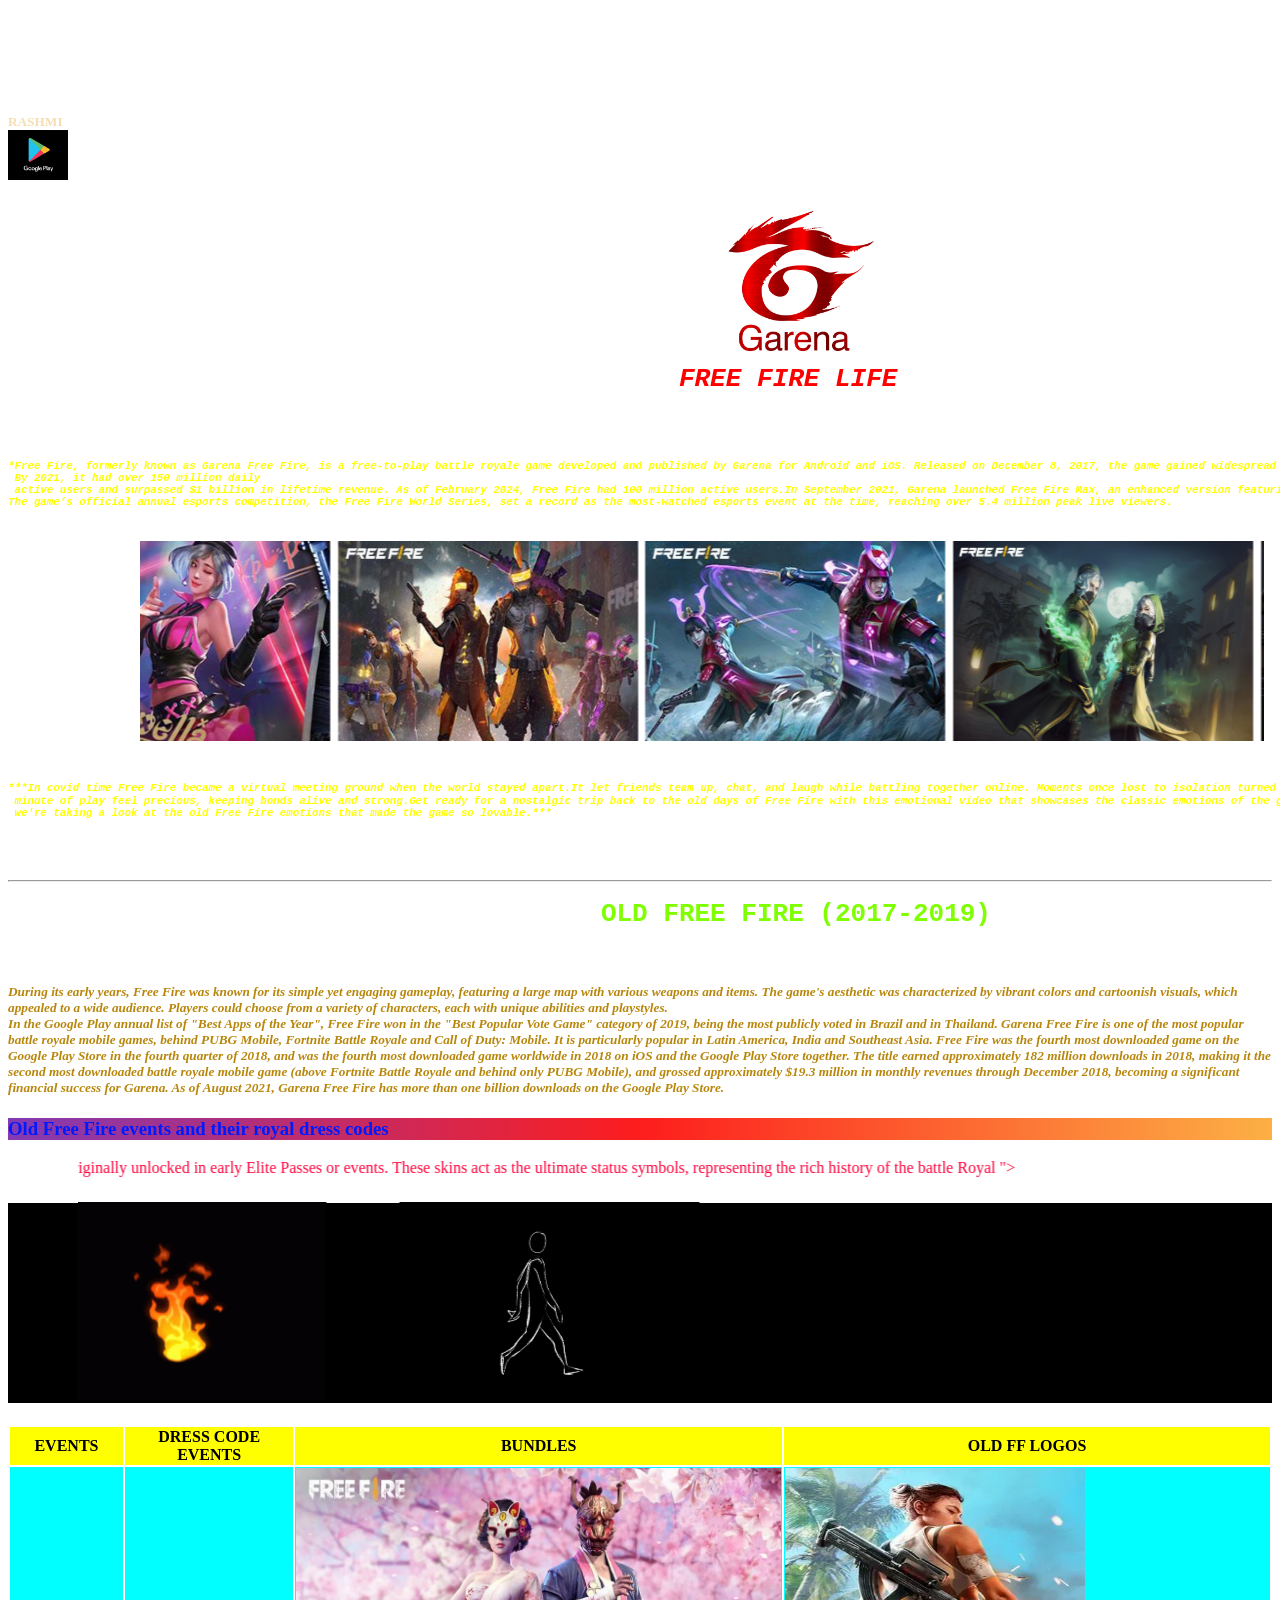
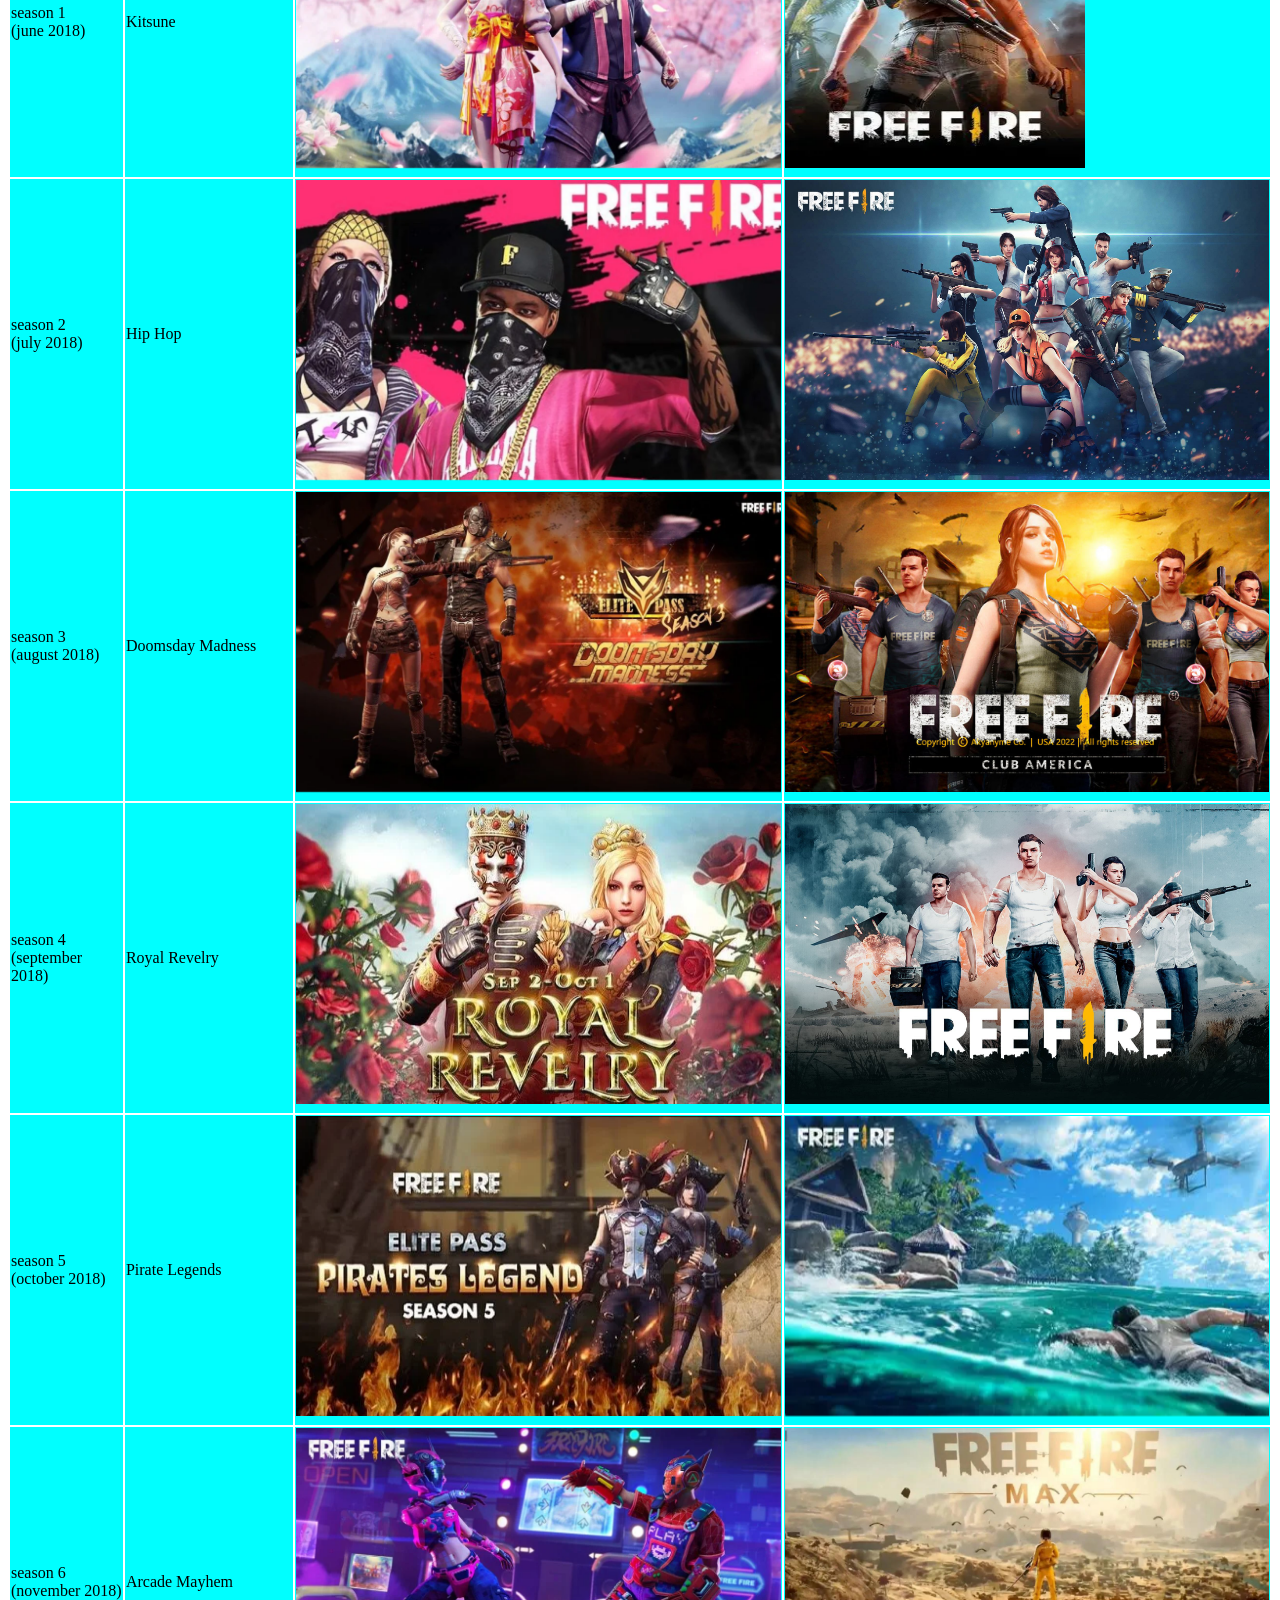
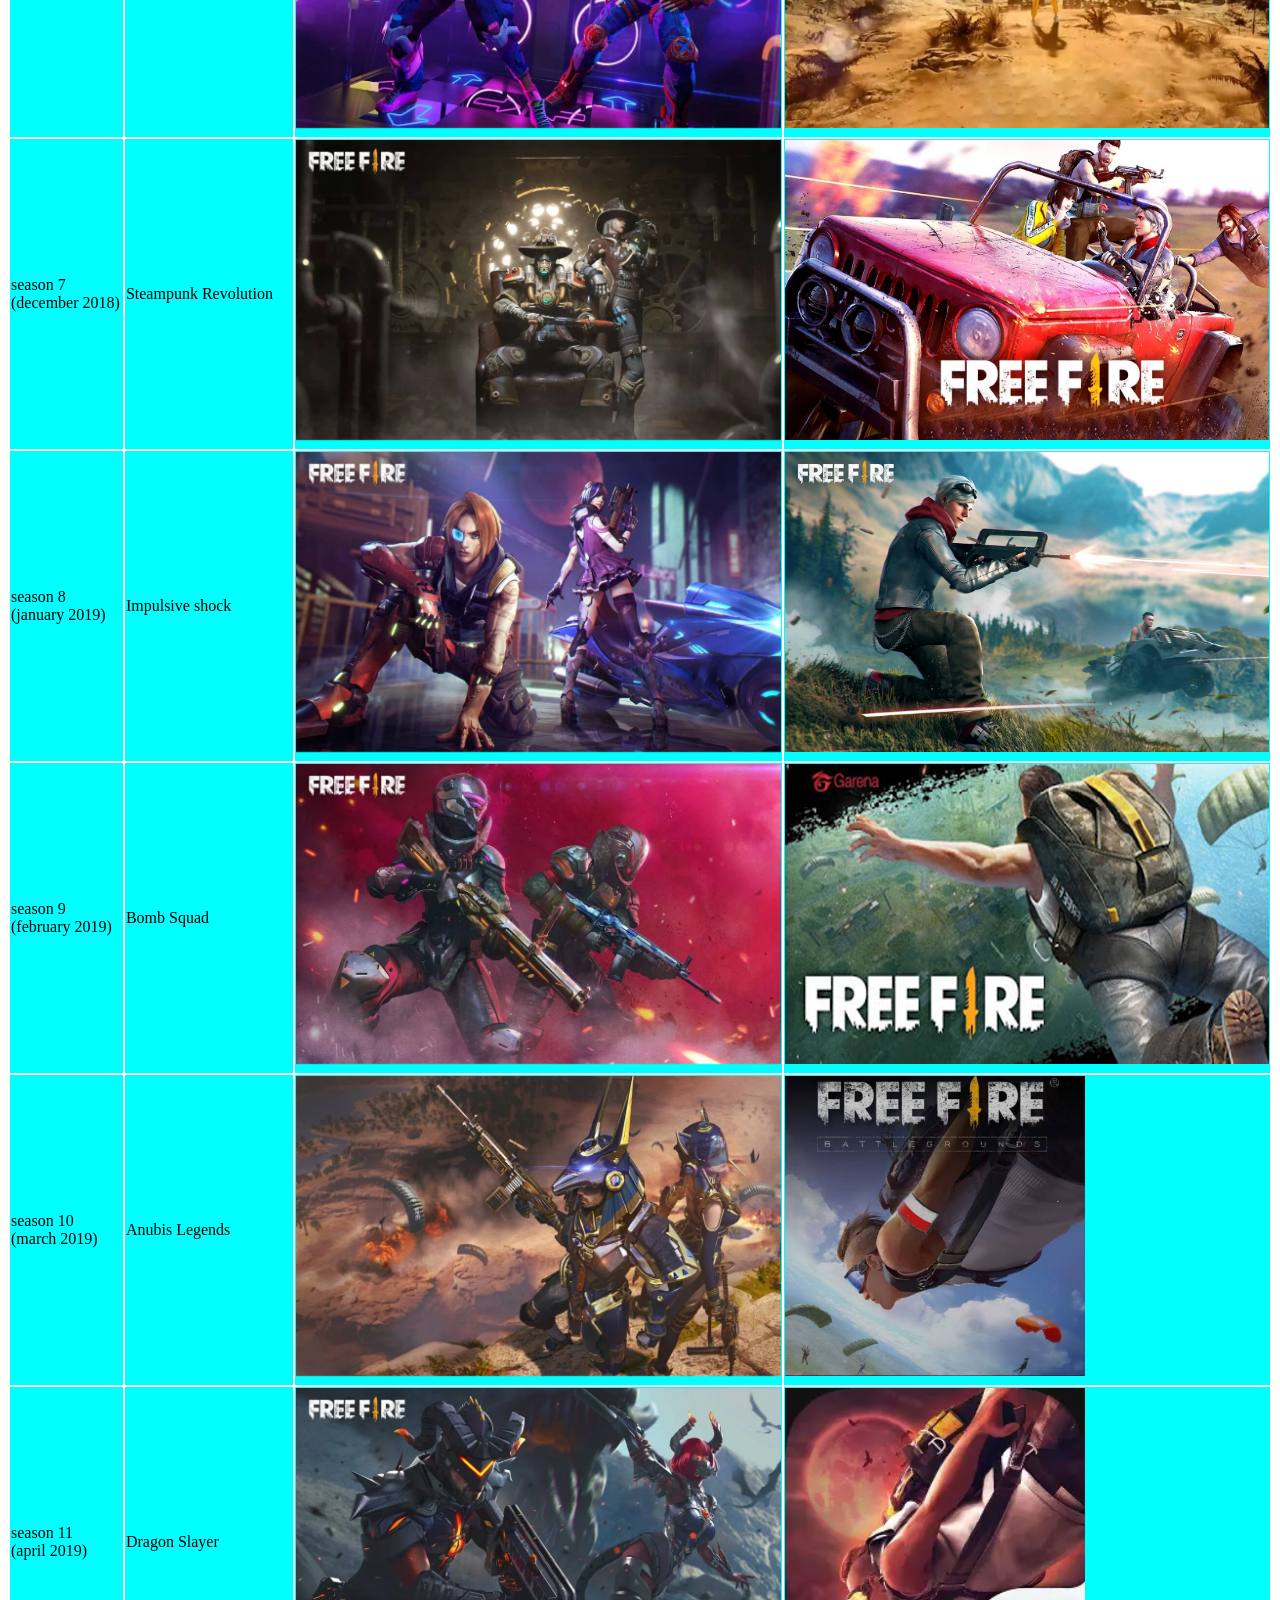
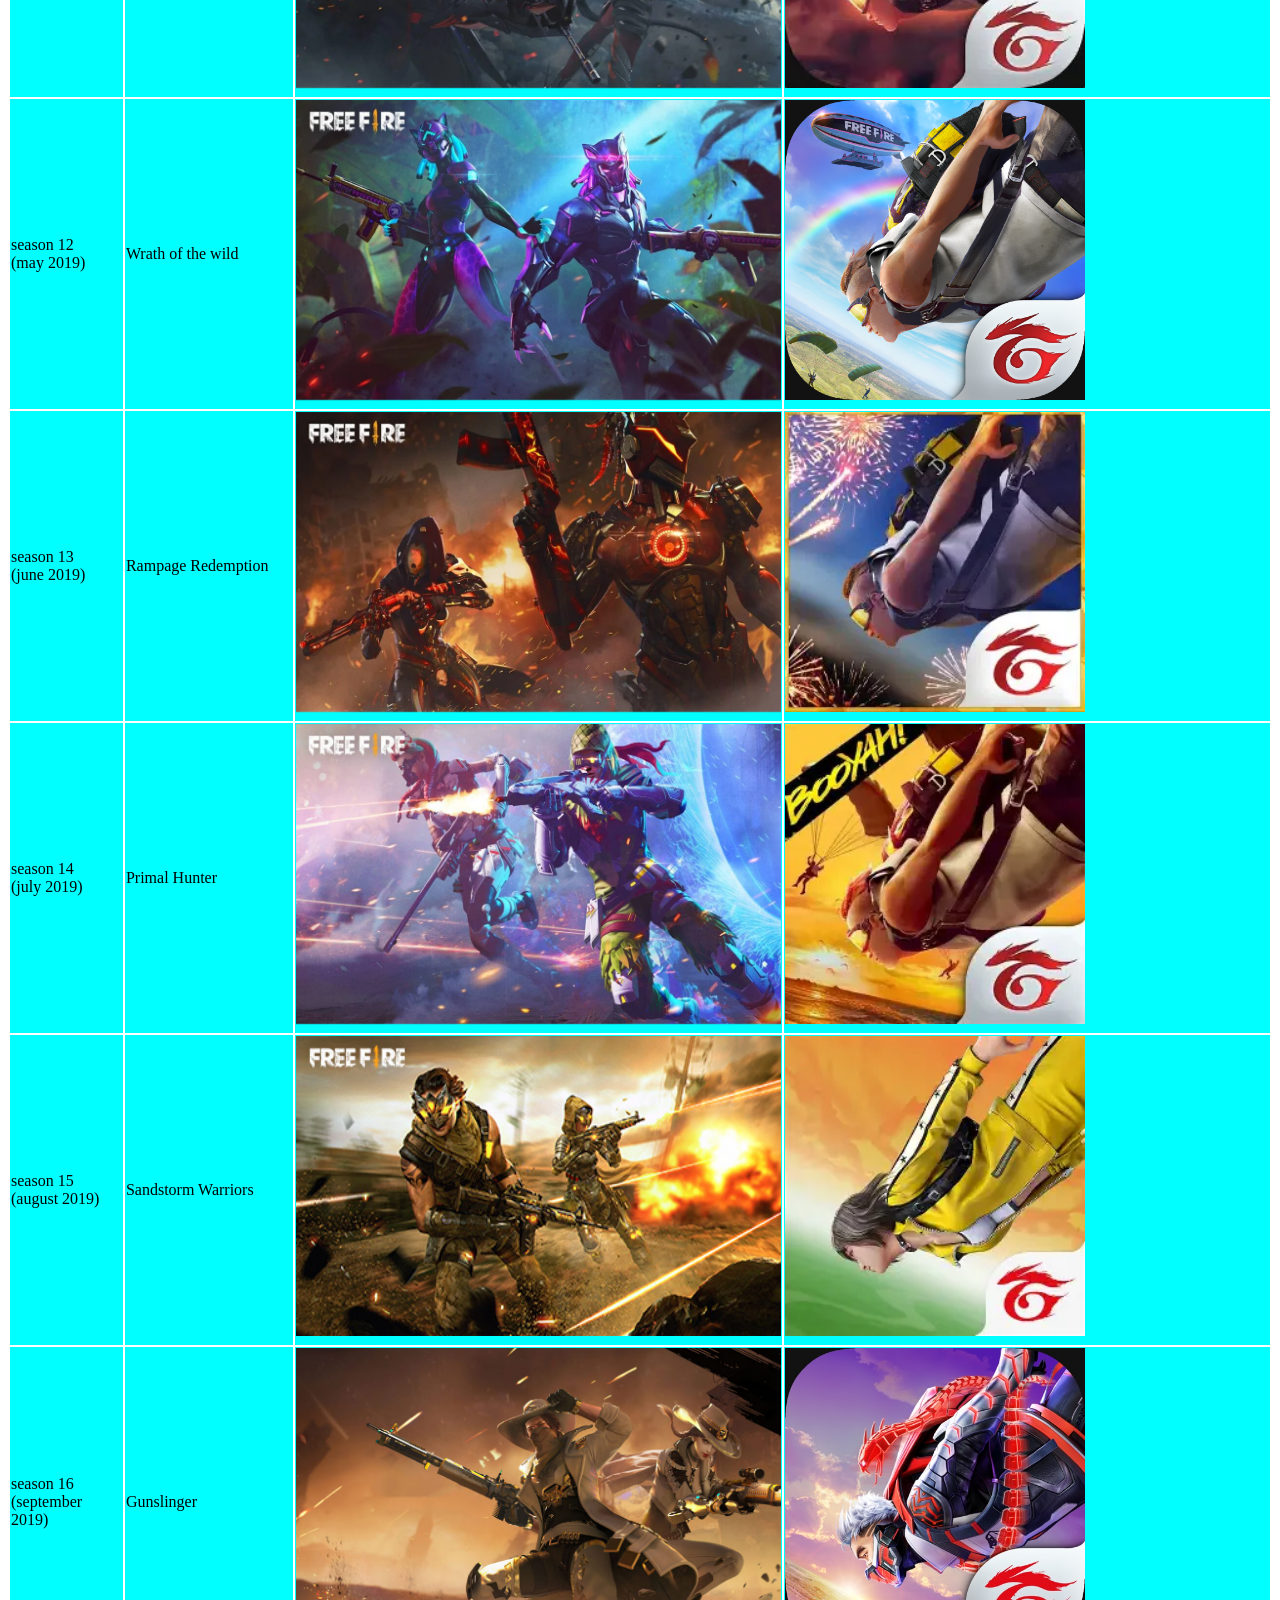
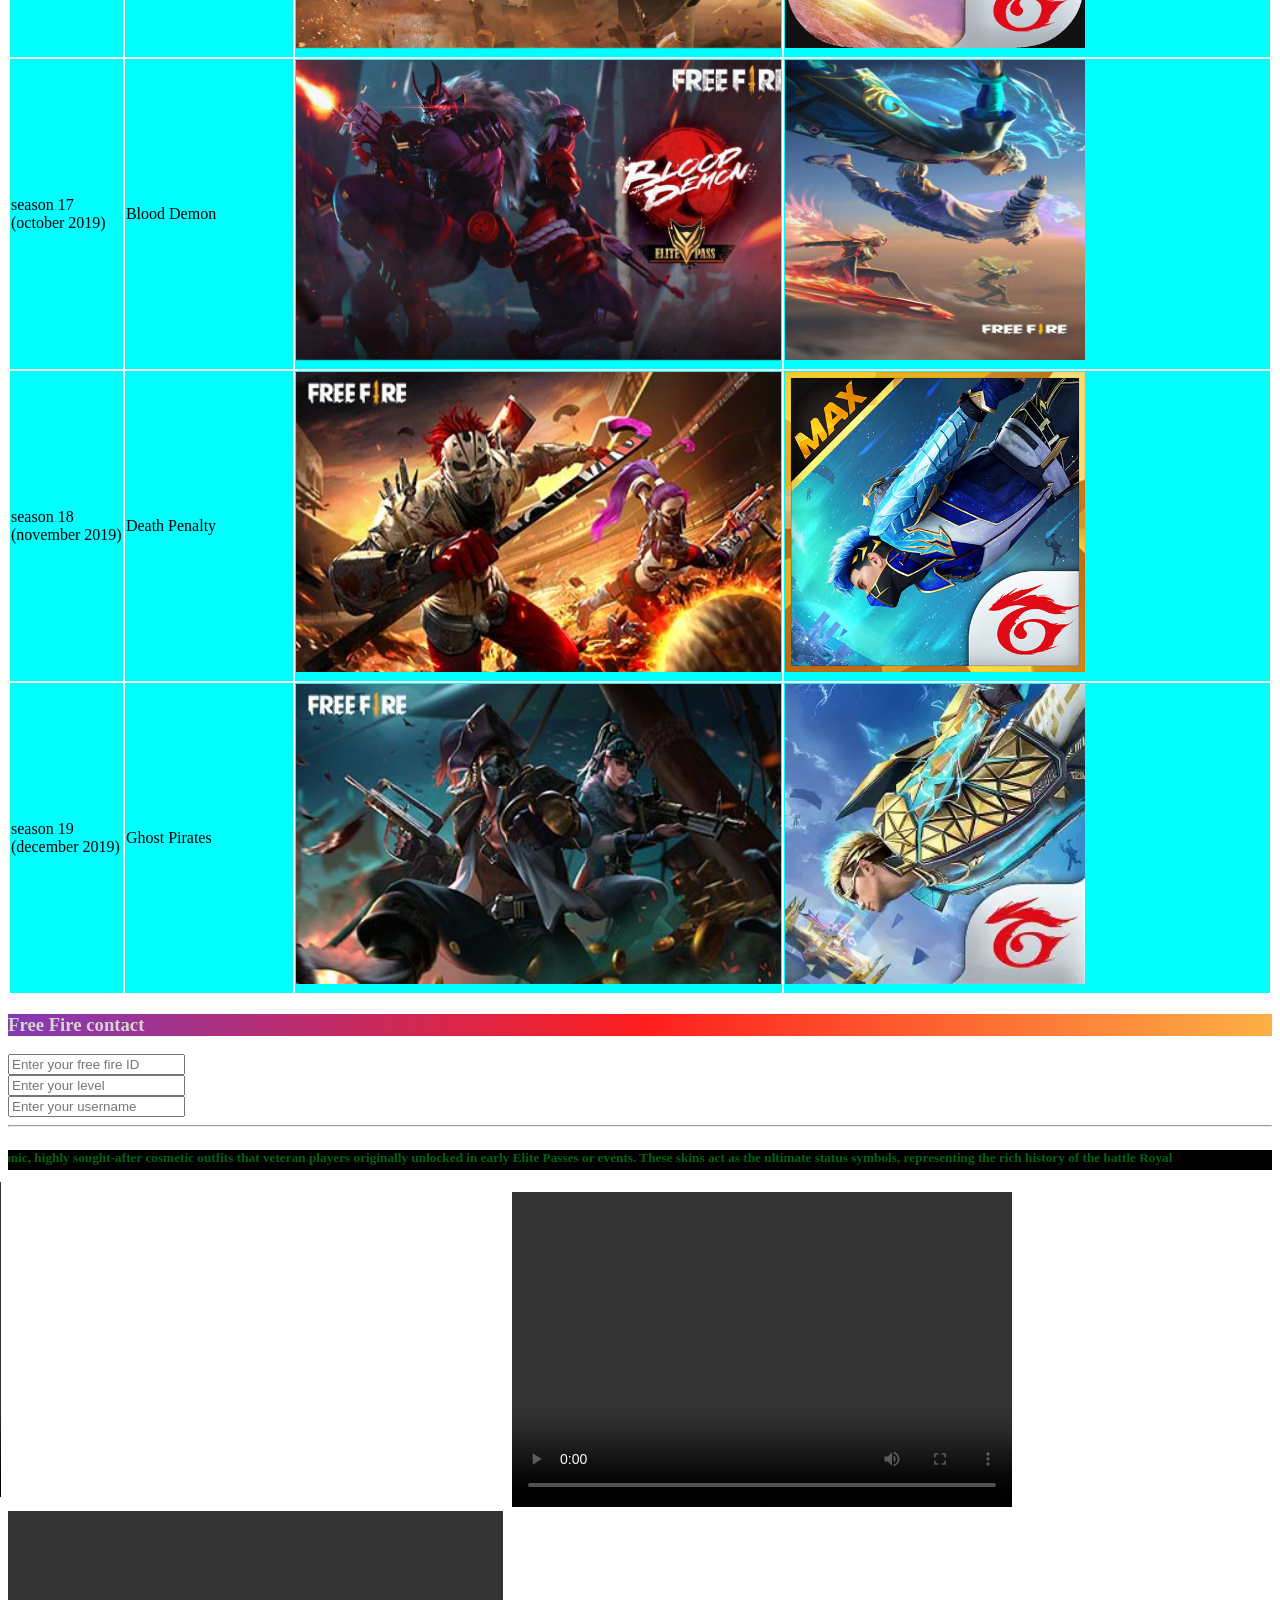
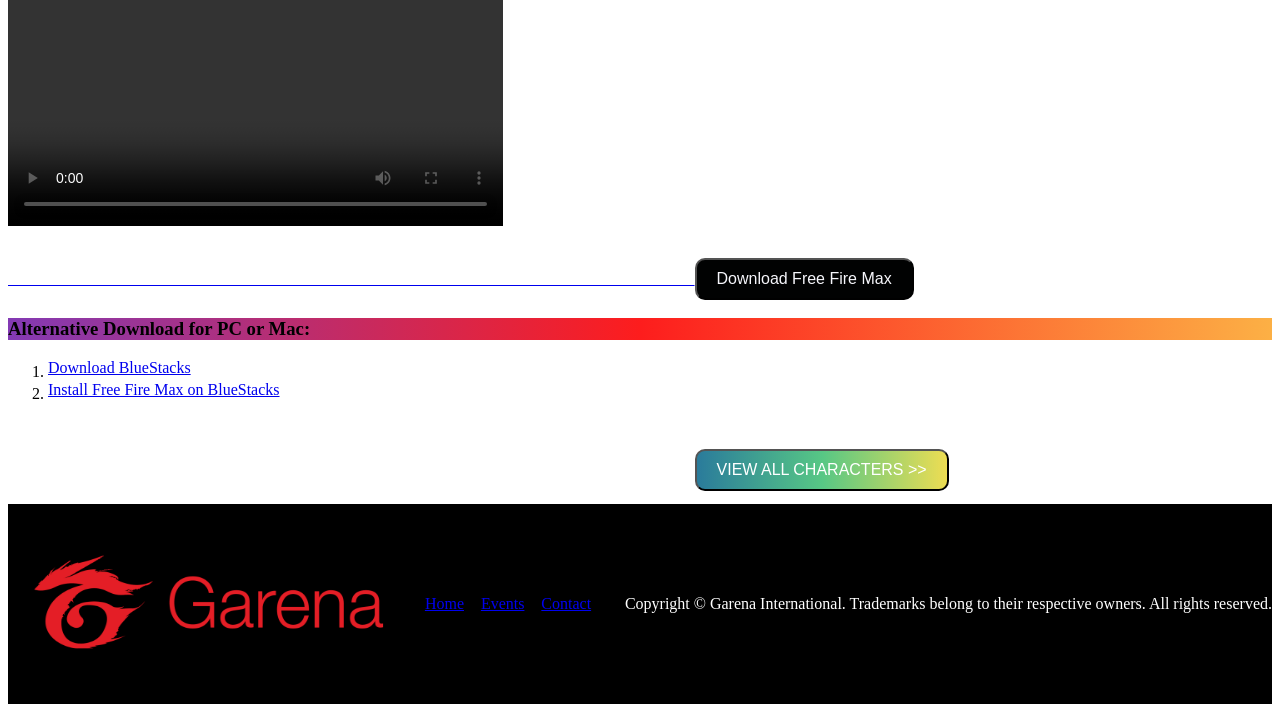
<file: index.html>
<!DOCTYPE html>
<!-- saved from url=(0060)file:///C:/Users/rashm/OneDrive/Desktop/portfolio/index.html -->
<html lang="en"><head><meta http-equiv="Content-Type" content="text/html; charset=UTF-8">
    
    <meta name="viewport" content="width=device-width, initial-scale=1.0">
    <title>PROJECT FREE FIRE</title>
    <link rel="icon" href="file:///C:/Users/rashm/OneDrive/Desktop/portfolio/favicon.ico" type="image/x-icon">
    <link rel="stylesheet" href="./index_files/style.css">



  
    <marquee scrollamount="30" direction="right" bgcolor="transparent" hspace="70"><h1>
WELCOME TO MY WORLD
    </h1></marquee>
    <br>
    <h5 style="color: wheat;">RASHMI<br><a href="https://play.google.com/store/apps/details?id=com.dts.freefiremax"><img src="./index_files/google-play-logo-symbol-with-name-design-software-mobile-illustration-with-black-background-free-vector.jpg" alt="RASHMI" width="60" height="50"></a></h5>
    <pre><h1><i style="color:red;">                                              <img src="./index_files/garena-logo.png" alt="Garena" height="150">
                                           FREE FIRE LIFE</i></h1>
                                     <p><i></i></p><h5><i style="color:yellow;">*Free Fire, formerly known as Garena Free Fire, is a free-to-play battle royale game developed and published by Garena for Android and iOS. Released on December 8, 2017, the game gained widespread popularity, becoming the most downloaded mobile game globally in 2019.<br> By 2021, it had over 150 million daily<br> active users and surpassed $1 billion in lifetime revenue. As of February 2024, Free Fire had 100 million active users.In September 2021, Garena launched Free Fire Max, an enhanced version featuring improved graphics, lighting, and sound effects.<br>The game’s official annual esports competition, the Free Fire World Series, set a record as the most-watched esports event at the time, reaching over 5.4 million peak live viewers.</i></h5><p></p>
        <marquee scrollamount="30" behavior="scroll" direction="right" loop="infinite" bgcolor="transparent" hspace="70">
            <img src="./index_files/free-fire-joker-in-different-suits-yu8fsocr8zz4i1sp.jpg" alt="Free Fire" width="300" height="200">
            <img src="./index_files/220cd00d9f9a91b12e52af9fc8f54aba.jpg" alt="Free Fire" width="300" height="200">
            <img src="./index_files/aa959aa3d8790d3a44f7f20f16adfa01.jpg" alt="Free Fire" width="300" height="200">
            <img src="./index_files/2cfe37611359110b34361227c275a777.jpg" alt="Free Fire" width="300" height="200">
            <img src="./index_files/70908c1faddea33665bf17e5f102b857.jpg" alt="Free Fire" width="300" height="200">
            <img src="./index_files/7481f21d95bb6b7d70b013dbcb881c0a.jpg" alt="Free Fire" width="300" height="200">
            <img src="./index_files/c055c14781c742b1f9b1044e9abfd58e.jpg" alt="Free Fire" width="300" height="200">
            <img src="./index_files/30e4957daeae94ada3c9309b46a97f48.jpg" alt="Free Fire" width="300" height="200">
            <img src="./index_files/1b049660fb134fe5dcb1bb9332700733.jpg" alt="Free Fire" width="300" height="200">
            <img src="./index_files/5f1fdd04aa949a7e7f12810e9a8fd376.jpg" alt="Free Fire" width="300" height="200">
            <img src="./index_files/087ca4537a74ebdb97086e1db04fc6d0.jpg" alt="Free Fire" width="300" height="200">
            <img src="./index_files/91ace3dea206b5b6a8ee041e976931b1.jpg" alt="Free Fire" width="300" height="200">
            <img src="./index_files/8ca0c0a52cd79c4d146ca06ef880a3e6.jpg" alt="Free Fire" width="300" height="200">
            <img src="./index_files/907be1f4937e8b7396bc63d4e902fb4c.jpg" alt="Free Fire" width="300" height="200">
            <img src="./index_files/71d9bfed300027c9566930dcae70dc0a.jpg" alt="Free Fire" width="300" height="200">
            <img src="./index_files/ba6376fbfb054fc4eefd0b884e7f8734.jpg" alt="Free Fire" width="300" height="200">
            <img src="./index_files/43c94c9b17fe438985c38026d4b1c139.jpg" alt="Free Fire" width="300" height="200">
            <img src="./index_files/7453ea780443879170795b83eedf99d3.jpg" alt="Free Fire" width="300" height="200">
            <img src="./index_files/85b75fedd20d7b1dad3b8f376c701abb.jpg" alt="Free Fire" width="300" height="200">
            <img src="./index_files/a67c6eac064c4c354dafa81372578a0b.jpg" alt="Free Fire" width="300" height="200">
            <img src="./index_files/5e6b46f31502785276da303cd77c021f.jpg" alt="Free Fire" width="300" height="200">
            <img src="./index_files/15fca0a20e7f498c37151b814dc6c031.jpg" alt="Free Fire" width="300" height="200">
            <img src="./index_files/158f85bf6cc64dfd4ed9e191f52a915b.jpg" alt="Free Fire" width="300" height="200">
        </marquee>
        <p><i></i></p><h5><i style="color: yellow;">***In covid time Free Fire became a virtual meeting ground when the world stayed apart.It let friends team up, chat, and laugh while battling together online. Moments once lost to isolation turned into thrilling shared adventures.It made every<br> minute of play feel precious, keeping bonds alive and strong.Get ready for a nostalgic trip back to the old days of Free Fire with this emotional video that showcases the classic emotions of the game. From the iconic 😭 to the heartbreaking 🥺,<br> we're taking a look at the old Free Fire emotions that made the game so lovable.***</i></h5><p></p>
     </pre>
    
    <hr>
    <pre><b><h1 style="color: chartreuse;">                                      OLD FREE FIRE (2017-2019)</h1>                                              </b></pre>
    <p><i></i></p><h5><i style="color: darkgoldenrod;">During its early years, Free Fire was known for its simple yet engaging gameplay, featuring a large map with various weapons and items. The game's aesthetic was characterized by vibrant colors and cartoonish visuals, which appealed to a wide audience. Players could choose from a variety of characters, each with unique abilities and playstyles.<br>
    In the Google Play annual list of "Best Apps of the Year", Free Fire won in the "Best Popular Vote Game" category of 2019, being the most publicly voted in Brazil and in Thailand.

Garena Free Fire is one of the most popular battle royale mobile games, behind PUBG Mobile, Fortnite Battle Royale and Call of Duty: Mobile. It is particularly popular in Latin America, India and Southeast Asia. Free Fire was the fourth most downloaded game on the Google Play Store in the fourth quarter of 2018, and was the fourth most downloaded game worldwide in 2018 on iOS and the Google Play Store together. The title earned approximately 182 million downloads in 2018, making it the second most downloaded battle royale mobile game (above Fortnite Battle Royale and behind only PUBG Mobile), and grossed approximately $19.3 million in monthly revenues through December 2018, becoming a significant financial success for Garena. As of August 2021, Garena Free Fire has more than one billion downloads on the Google Play Store.</i></h5><p></p>
<h3 style="color: rgb(0, 26, 255);">Old Free Fire events and their royal dress codes</h3>
<marquee scrollamount="30" direction="left" style="color: rgb(255, 0, 60);" bgcolor="transparent" hspace="70">
        Old bundles in Free Fire are iconic, highly sought-after cosmetic outfits that veteran players originally unlocked in early Elite Passes or events. These skins act as the ultimate status symbols, representing the rich history of the battle Royal "&gt;
    </marquee><h5 style="color: cornflowerblue;background: transparent;"><div><marquee scrollamount="12" direction="right" color="white" hspace="70" background="transparent"><img src="./index_files/wc001_orig.gif" alt="Free Fire" width="300" height="198"><img src="./index_files/fire-gif.gif" width="300" height="198"><img src="./index_files/free-fire-logo-fri-faer-garena-logotip-chernyi-fon-igra.webp" width="300" height="198"><img src="./index_files/fire-gif.gif" width="300" height="198"><img src="./index_files/wc001_orig.gif" alt="Free Fire" width="300" height="198"><img src="./index_files/fire-gif.gif" width="300" height="198"><img src="./index_files/free-fire-logo-fri-faer-garena-logotip-chernyi-fon-igra.webp" width="300" height="198"><img src="./index_files/fire-gif.gif" width="300" height="198"><img src="./index_files/wc001_orig.gif" alt="Free Fire" width="300" height="198"><img src="./index_files/fire-gif.gif" width="300" height="198"><img src="./index_files/free-fire-logo-fri-faer-garena-logotip-chernyi-fon-igra.webp" width="300" height="198"><img src="./index_files/fire-gif.gif" width="300" height="198">
        <img src="./index_files/wc001_orig.gif" alt="Free Fire" width="300" height="198" marqueebehavior="slide" scrollamount="40" direction="left" hspace="70" background="transparent">
</marquee></div></h5>
<table><tbody><tr>
        <th bgcolor="yellow">EVENTS</th>
        <th bgcolor="yellow">DRESS CODE EVENTS</th>
        <th bgcolor="yellow">BUNDLES</th>
        <th bgcolor="yellow">OLD FF LOGOS</th>
        
    </tr>
    <tr>
        <td  bgcolor="cyan">season 1<br>(june 2018)</td>
        <td  bgcolor="cyan">Kitsune</td>
        <td  bgcolor="cyan"><marquee scrollamount="170" direction="left" behavior="slide" autoplay=""><img src="./index_files/free-fire-first-elite-pass-1024x576.jpg.bv.webp" width="500" height="300"></marquee></td>
        <td  bgcolor="cyan"><marquee scrollamount="165" direction="left" behavior="slide" autoplay=""><img src="./index_files/OIP.jRvlUL1rxvg4vjT8ad0oQgAAAA" width="300" height="300"></marquee></td>
    </tr>
    <tr>
        <td  bgcolor="cyan">season 2<br>(july 2018)</td>
        <td  bgcolor="cyan">Hip Hop</td>
        <td  bgcolor="cyan"><marquee scrollamount="170" direction="left" behavior="slide" autoplay=""><img src="./index_files/free-fire-season-2-elite-pass-bundle-1024x576.jpg.bv.webp" width="500" height="300"></marquee></td>
        <td  bgcolor="cyan"><marquee scrollamount="130" direction="left" behavior="slide" autoplay=""><img src="./index_files/9481899.jpg" width="500" height="300"></marquee></td>
    </tr>
    <tr>
        <td  bgcolor="cyan">season 3<br>(august 2018)</td>
        <td  bgcolor="cyan">Doomsday Madness</td>
        <td  bgcolor="cyan"><marquee scrollamount="170" direction="left" behavior="slide" autoplay=""><img src="./index_files/free-fire-season-3-elite-pass-1024x576.jpg.bv.webp" width="500" height="300"></marquee></td>
        <td  bgcolor="cyan"><marquee scrollamount="90" direction="left" behavior="slide" autoplay=""><img src="./index_files/freef1re_x_club_america_skins_by_akyanyme_df5du41-fullview.jpg" width="500" height="300"></marquee></td>
    </tr>
    <tr>    
        <td  bgcolor="cyan">season 4<br>(september 2018)</td>
        <td  bgcolor="cyan">Royal Revelry</td>
        <td  bgcolor="cyan"><marquee scrollamount="170" direction="left" behavior="slide" autoplay=""><img src="./index_files/free-fire-season-4-elite-pass.jpg.bv.webp" width="500" height="300"></marquee></td>
        <td  bgcolor="cyan"><marquee scrollamount="60" direction="left" behavior="slide" autoplay=""><img src="./index_files/883b6-16379335004355-1920.jpg" width="500" height="300"></marquee></td>
    </tr>
    <tr>
        <td  bgcolor="cyan">season 5<br>(october 2018)</td>
        <td  bgcolor="cyan">Pirate Legends</td>
        <td  bgcolor="cyan"><marquee scrollamount="170" direction="left" behavior="slide" autoplay=""><img src="./index_files/Free-Fire-Season-5-Elite-Pass.jpg.bv.webp" width="500" height="300"></marquee></td>
        <td  bgcolor="cyan"><marquee scrollamount="30" direction="left" behavior="slide" autoplay=""><img src="./index_files/OIP.m2deCaNhxDdHVcn9f3qhEQHaEK" width="500" height="300"></marquee></td>
    </tr>
    <tr>
        <td  bgcolor="cyan">season 6<br>(november 2018)</td>
        <td  bgcolor="cyan">Arcade Mayhem</td>
        <td  bgcolor="cyan"><marquee scrollamount="170" direction="left" behavior="slide" autoplay=""><img src="./index_files/Free-Fire-Season-6-Elite-Pass-1024x576.jpg.bv.webp" width="500" height="300"></marquee></td>
        <td  bgcolor="cyan"><marquee scrollamount="170" direction="left" behavior="slide" autoplay=""><img src="./index_files/7057249.jpg" width="500" height="300"></marquee></td>
    </tr>
    <tr>
        <td  bgcolor="cyan">season 7<br>(december 2018)</td>
        <td  bgcolor="cyan">Steampunk Revolution</td>
        <td  bgcolor="cyan"><marquee scrollamount="170" direction="left" behavior="slide" autoplay=""><img src="./index_files/Free-Fire-Season-7-Elite-Pass-1024x576.jpg.bv.webp" width="500" height="300"></marquee></td>
        <td  bgcolor="cyan"><marquee scrollamount="130" direction="left" behavior="slide" autoplay=""><img src="./index_files/maxresdefault.jpg" width="500" height="300"></marquee></td>
    </tr>
    <tr>
        <td  bgcolor="cyan">season 8<br>(january 2019)</td>
        <td  bgcolor="cyan">Impulsive shock</td>
        <td  bgcolor="cyan"><marquee scrollamount="170" direction="left" behavior="slide" autoplay=""><img src="./index_files/Free-Fire-Season-8-Elite-Pass-1024x576.jpg.bv.webp" width="500" height="300"></marquee></td>
        <td  bgcolor="cyan"><marquee scrollamount="90" direction="left" behavior="slide" autoplay=""><img src="./index_files/7057314.jpg" width="500" height="300"></marquee></td>
    </tr>
    <tr>
        <td  bgcolor="cyan">season 9<br>(february 2019)</td>
        <td  bgcolor="cyan">Bomb Squad</td>
        <td  bgcolor="cyan"><marquee scrollamount="170" direction="left" behavior="slide" autoplay=""><img src="./index_files/Free-Fire-Season-9-Elite-Pass-1024x576.jpg.bv.webp" width="500" height="300"></marquee></td>
        <td  bgcolor="cyan"><marquee scrollamount="60" direction="left" behavior="slide" autoplay=""><img src="./index_files/MGS_HERO-hero.jpg" width="500" height="300"></marquee></td>

    </tr>
    <tr>
        <td  bgcolor="cyan">season 10<br>(march 2019)</td>
        <td  bgcolor="cyan">Anubis Legends</td>
        <td  bgcolor="cyan"><marquee scrollamount="170" direction="left" behavior="slide" autoplay=""><img src="./index_files/Free-Fire-Season-10-Elite-Pass-1024x576.jpg.bv.webp" width="500" height="300"></marquee></td>
        <td  bgcolor="cyan"><marquee scrollamount="30" direction="left" behavior="slide" autoplay=""><img src="./index_files/7970905.png" width="300" height="300"></marquee></td>
    </tr>
    <tr>
        <td  bgcolor="cyan">season 11<br>(april 2019)</td>
        <td  bgcolor="cyan">Dragon Slayer</td>
        <td  bgcolor="cyan"><marquee scrollamount="170" direction="left" behavior="slide" autoplay=""><img src="./index_files/Free-Fire-Season-11-Elite-Pass-1024x576.jpg.bv.webp" width="500" height="300"></marquee></td>
        <td  bgcolor="cyan"><marquee scrollamount="170" direction="left" behavior="slide" autoplay=""><img src="./index_files/OIP.O8xwPQCLAQJY_dq9bxOLPQHaHa" width="300" height="300"></marquee></td>
    </tr>   
    <tr>
        <td  bgcolor="cyan">season 12<br>(may 2019)</td>
        <td  bgcolor="cyan">Wrath of the wild</td>
        <td  bgcolor="cyan"><marquee scrollamount="170" direction="left" behavior="slide" autoplay=""><img src="./index_files/Free-Fire-Season-12-Elite-Pass-1024x576.jpg.bv.webp" width="500" height="300"></marquee></td>
        <td  bgcolor="cyan"><marquee scrollamount="130" direction="left" behavior="slide" autoplay=""><img src="./index_files/1024x1024bb.png" width="300" height="300"></marquee></td>
    </tr>   
<tr>
        <td  bgcolor="cyan">season 13<br>(june 2019)</td>
        <td  bgcolor="cyan">Rampage Redemption</td>
        <td  bgcolor="cyan"><marquee scrollamount="170" direction="left" behavior="slide" autoplay=""><img src="./index_files/Free-Fire-Season-13-Elite-Pass-1024x576.jpg.bv.webp" width="500" height="300"></marquee></td>
        <td  bgcolor="cyan"><marquee scrollamount="90" direction="left" behavior="slide" autoplay=""><img src="./index_files/OIP.b2ll0LLy3xytNf_YA1YrvwHaHa" width="300" height="300"></marquee></td>
</tr>
<tr>
        <td  bgcolor="cyan">season 14<br>(july 2019)</td>
        <td  bgcolor="cyan">Primal Hunter</td>
        <td  bgcolor="cyan"><marquee scrollamount="170" direction="left" behavior="slide" autoplay=""><img src="./index_files/Free-Fire-Season-14-Elite-Pass-1024x576.jpg" width="500" height="300"></marquee></td>
        <td  bgcolor="cyan"><marquee scrollamount="60" direction="left" behavior="slide" autoplay=""><img src="./index_files/OIP.ihh71RQHmXHXhHHU91r-BAHaHV" width="300" height="300"></marquee></td>
    </tr>
    <tr>
        <td  bgcolor="cyan">season 15<br>(august 2019)</td>
        <td  bgcolor="cyan">Sandstorm Warriors</td>
        <td  bgcolor="cyan"><marquee scrollamount="170" direction="left" behavior="slide" autoplay=""><img src="./index_files/Free-Fire-Season-15-Elite-Pass.jpg" width="500" height="300"></marquee></td>
        <td  bgcolor="cyan"><marquee scrollamount="30" direction="left" behavior="slide" autoplay=""><img src="./index_files/OIP.20ucDqyN0sqzz6Nj3Q0PBgHaHa" width="300" height="300"></marquee></td>
    </tr>
    <tr>
        <td  bgcolor="cyan">season 16<br>(september 2019)</td>
        <td  bgcolor="cyan">Gunslinger</td>
        <td  bgcolor="cyan"><marquee scrollamount="170" direction="left" behavior="slide" autoplay=""><img src="./index_files/Free-Fire-Season-16-Elite-Pass-1024x576.jpg" width="500" height="300"></marquee></td>
        <td  bgcolor="cyan"><marquee scrollamount="170" direction="left" behavior="slide" autoplay=""><img src="./index_files/512x512bb.jpg" width="300" height="300"></marquee></td>
    </tr>   
    <tr>
        <td  bgcolor="cyan">season 17<br>(october 2019)</td>
        <td  bgcolor="cyan">Blood Demon</td>
        <td  bgcolor="cyan"><marquee scrollamount="170" direction="left" behavior="slide" autoplay=""><img src="./index_files/Free-Fire-Season-17-Elite-Pass-1024x576.jpg" width="500" height="300"></marquee></td>
        <td  bgcolor="cyan"><marquee scrollamount="130" direction="left" behavior="slide" autoplay=""><img src="./index_files/WhatsApp Image 2026-06-08 at 10.18.41.jpeg" width="300" height="300"></marquee></td>
    </tr>   
    <tr>
        <td  bgcolor="cyan">season 18<br>(november 2019)</td>
        <td  bgcolor="cyan">Death Penalty</td>
        <td  bgcolor="cyan"><marquee scrollamount="170" direction="left" behavior="slide" autoplay=""><img src="./index_files/Free-Fire-Season-18-Elite-Pass.jpg" width="500" height="300"></marquee></td>
        <td  bgcolor="cyan"><marquee scrollamount="90" direction="left" behavior="slide" autoplay=""><img src="./index_files/unnamed.png" width="300" height="300"></marquee></td>
    </tr>   
    <tr>
        <td  bgcolor="cyan">season 19<br>(december 2019)</td>
        <td  bgcolor="cyan">Ghost Pirates</td>
        <td  bgcolor="cyan"><marquee scrollamount="170" direction="left" behavior="slide" autoplay=""><img src="./index_files/Free-Fire-Season-19-Elite-Pass.jpg" width="500" height="300"></marquee></td>
        <td  bgcolor="cyan"><marquee scrollamount="60" direction="left" behavior="slide" autoplay=""><img src="./index_files/OIP.07XLX1NnXS5tOEg-8VLXzwHaHa" width="300" height="300"></marquee></td>
    </tr>  
</tbody></table>
<b style="color: rgb(212, 212, 212);"><h3>Free Fire contact</h3></b>


<form action="file:///C:/action.php" method="get">
    <input type="text" placeholder="Enter your free fire ID"><br>
    <input type="number" name="level" placeholder="Enter your level"><br>
    <input type="username" name="username" placeholder="Enter your username">
    
</form>

<hr>

<h5 style="color: rgb(3, 102, 15); background: black;">
    <marquee scrollamount="25" direction="left">
        Old bundles in Free Fire are iconic, highly sought-after cosmetic outfits that veteran players originally unlocked in early Elite Passes or events. These skins act as the ultimate status symbols, representing the rich history of the battle Royal
    </marquee>
</h5>
 
   <video src="C:\Users\rashm\Downloads\YTDown_YouTube_Pelancaran-Free-Fire-Max-28-September-Ga_Media_7zeD8DHOkxI_001_1080p.mp4" width="498" height="315" controls="" style="overflow: hidden; width: 500px; height: 315px; position: relative;" autoplay="" border="align" flex="0"></video>
   <video id="rahul" src="C:\Users\rashm\Downloads\YTDown_YouTube_Dimitri-Vegas-_-Like-Mike-Rampage-Free-F_Media_Mc2dONHE1dk_001_1080p.mp4" scrolling="no" controls="" display="relative" top="20px" height="315" width="500"> </video>
   <video id="rashmi" src="C:\Users\rashm\Downloads\YTDown_YouTube_Join-Us-Today_Media_JDY8XkebaeA_001_1080p.mp4" width="495" height="315" controls="" autoplay=""></video>

<pre>                                                                                                                                                                                                     <a href="https://play.google.com/store/apps/details?id=com.dts.freefiremax" target="_blank">
                                                                                        <button text-align="center" style="color:#f6f6fb; background-color: rgb(1, 2, 2); border-radius: 10px; padding: 10px 20px; font-size: 16px; cursor: pointer;">Download Free Fire Max</button>
</a></pre>
<h3>Alternative Download for PC or Mac:</h3>
<ol>
    <li><marquee scrollamount="300" direction="left" behavior="slide" autoplay="">
        <a href="https://www.bluestacks.com/download.html" target="_blank">Download BlueStacks</a>
    </marquee></li>
    <li><marquee scrollamount="250" direction="left" behavior="slide" autoplay="">
        <a href="https://www.bluestacks.com/apps/games/com.dts.freefiremax.html" target="_blank">Install Free Fire Max on BlueStacks</a>
    </marquee></li>
</ol>
<pre>   
    
                                                                                        <button style="color: white; background:linear-gradient(90deg, rgba(42, 123, 155, 1) 0%, rgba(87, 199, 133, 1) 50%, rgba(237, 221, 83, 1) 100%);; border-radius: 10px; padding: 10px 20px; font-size: 16px; cursor: pointer;" onclick="window.location.href=&#39;https://freefire.fandom.com/wiki/Category:Characters&#39;">VIEW ALL CHARACTERS &gt;&gt;</button></pre>

<footer>
    <div id="navbar">
    <a id="logo"><img src="./index_files/unnamed.webp" alt="Free Fire Max Logo" width="400" height="195"></a>
    <a class="navlink" href="https://ff.garena.com/en"><i class="fa-solid fa-house"></i>Home</a>
    <a class="navlink" href="https://ffsupport.garena.com/hc/en-us/articles/4412921002522-Free-Fire-Events">Events</a>
    <a class="navlink" href="https://ffsupport.garena.com/hc/en-us"><i class="fa-solid fa-address-book"></i>Contact</a>
    <br>
    <p style="color: white;">Copyright © Garena International. Trademarks belong to their respective owners. All rights reserved.</p>
</div></footer>
</body></html>
</file>
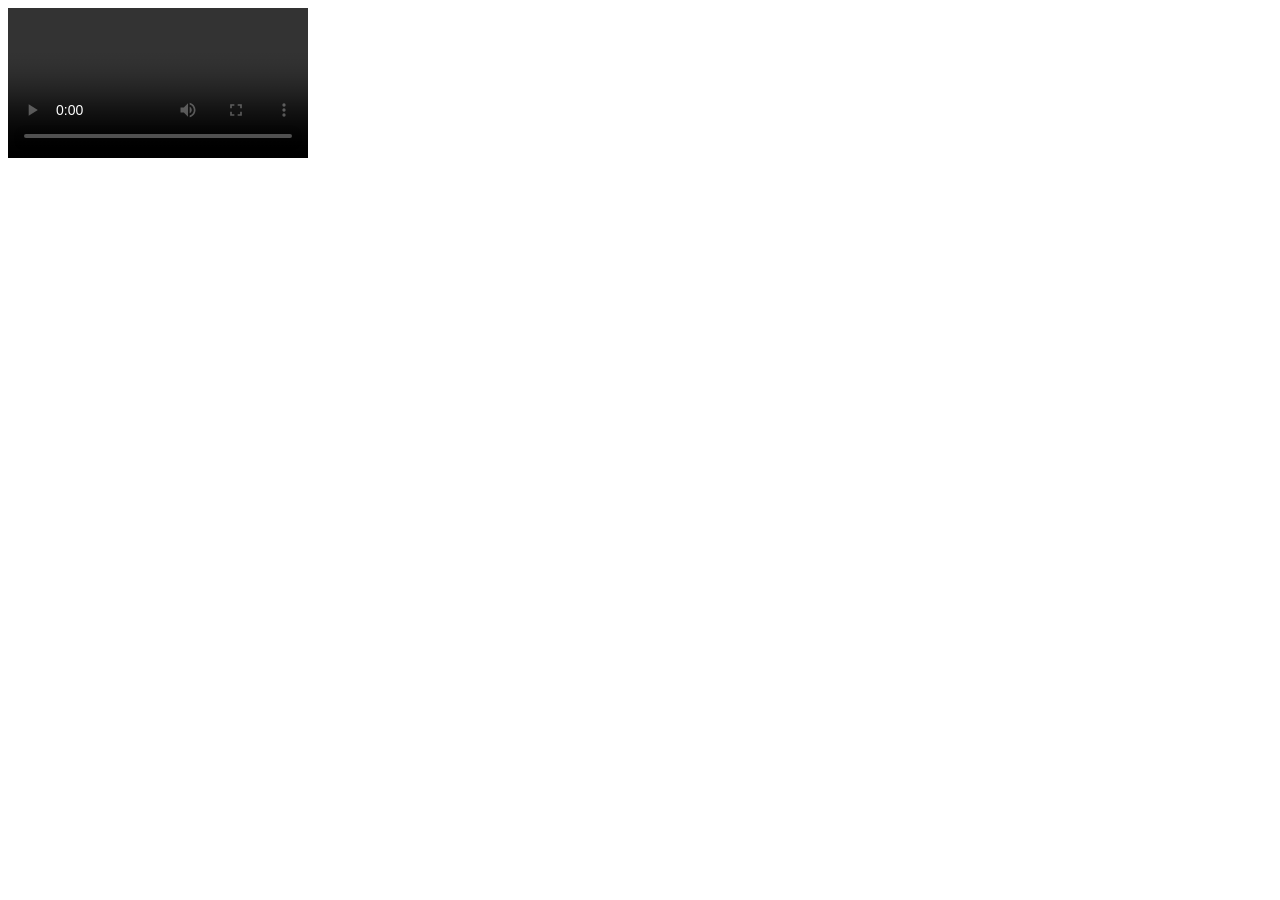
<file: index_files/YTDown_YouTube_Dimitri-Vegas-_-Like-Mike-Rampage-Free-F_Media_Mc2dONHE1dk_001_1080p.html>
<!-- saved from url=(0120)file:///C:/Users/rashm/Downloads/YTDown_YouTube_Dimitri-Vegas-_-Like-Mike-Rampage-Free-F_Media_Mc2dONHE1dk_001_1080p.mp4 -->
<html><head><meta http-equiv="Content-Type" content="text/html; charset=UTF-8"><meta name="viewport" content="width=device-width"></head><body><video controls="" autoplay="" name="media"><source src="file:///C:/Users/rashm/Downloads/YTDown_YouTube_Dimitri-Vegas-_-Like-Mike-Rampage-Free-F_Media_Mc2dONHE1dk_001_1080p.mp4" type="video/mp4"></video></body></html>
</file>
<file: index_files/style.css>
h3{
    background: #833AB4;
background: linear-gradient(90deg, rgba(131, 58, 180, 1) 0%, rgba(253, 29, 29, 1) 50%, rgba(252, 176, 69, 1) 100%);
    
       
}
H1{
    TEXT-DECORATION: GEEN WAVE UNDERLINE;
}
div{
    background: #000000;
    primary banner color: #e31a22;
    NAV LINK COLOR: #ffffff;
    HEIGHT: 200px;
    WIDTH: 100%;
    DISPLAY: FLEX;
    ALIGN-ITEMS: CENTER;
    JUSTIFY-CONTENT: SPACE-BETWEEN;
}

footer{
    background: #000000;
    color: #ffffff;
    text-align: center;
    margin-right: 200px;
    height: 200px;
    width: 100%;

}
iframe{
    left: 10px;
    right: 10px;
    controls: autoplay;
}
video{
    bottom: 10px;
    right: 10px;
    controls: autoplay;

}
body{
   background-image: url('https://images.wallpapersden.com/image/download/garena-free-fire-x-money-heist_bGhmaGiUmZqaraWkpJRnamtlrWZlbWU.jpg');
   background-size: auto;
   background-attachment: movable;
}
</file>
